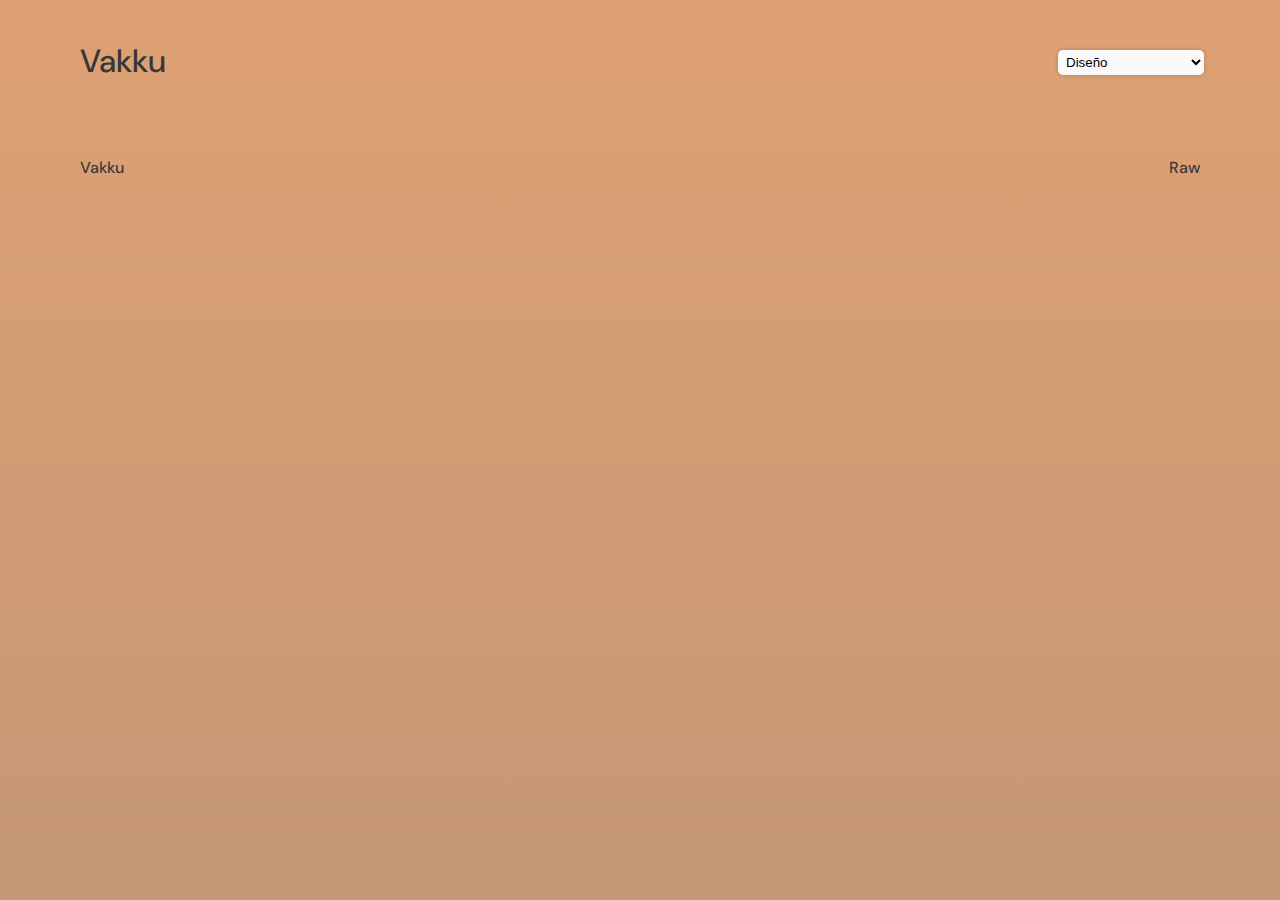
<file: index.html>
<!DOCTYPE html>
<html lang="es">
    <head>
        <meta charset="utf-8" />
        <meta name="viewport" content="width=device-width, initial-scale=1" />
        <meta name="author" content="Vakku" />
        <meta name="description" content="Portafolio profecional de Vicente Vargaws aka. Vakku.">
        <link href="style.css" rel="stylesheet" />
        <title>Vakku</title>
    </head>
    <body>
        <div class="container">
            <header>
                <h1><a href="index.html">Vakku</a></h1>
                <select name="select" id="opciones">
                    <option>Diseño</option>
                    <option value="Audiovisual">Diseño Audiovisual</option>
                    <option value="editorial">Diseño Editorial</option>
                    <option value="Grafico">Diseño Grafico</option>
                </select>
            </header>
            <main>
                <section></section>
            </main>
            <footer>
                <p><a href="https://github.com/Vakku3">Vakku</a> <a href="https://raw.githubusercontent.com/Vakku3/Clase_07/main/datos.json">Raw</a></p>
            </footer>
        </div>
        <!--Primero vamos a buscar la versión más reciente de jQuery-->
        <script src="https://cdnjs.cloudflare.com/ajax/libs/jquery/3.6.4/jquery.min.js" integrity="sha512-pumBsjNRGGqkPzKHndZMaAG+bir374sORyzM3uulLV14lN5LyykqNk8eEeUlUkB3U0M4FApyaHraT65ihJhDpQ==" crossorigin="anonymous" referrerpolicy="no-referrer"></script>
        <!--Y ahora podemos usarla-->
        <script>
           $(function () {
                $.getJSON("https://raw.githubusercontent.com/Vakku3/Clase_07/main/datos.json", function (data) {
                    console.log(data);
                    //un forEach para mostrar todos los trabajos
                    data.forEach(function (t, i) {
                        $("section").append(
                            '<article class="' + t.soporte + '"><img src="' + t.fotos[0] + '"><h2><a href="single.html?nro=' + i + '">' + t.nombre + "</a></h2><p>" + t.abstract + "</p><small>#" + t.soporte + "</small></article>"
                        );
                    });
                    //una función para interactuar con el menú
                    var valor;
                    $("#opciones").change(function () {
                        valor = $("select").val();
                        if (valor == "Audiovisual") {
                            $(".Audiovisual").fadeTo("slow", 1);
                            $(".editorial, .Grafico").fadeTo("slow", 0.1);
                        } else if (valor == "editorial") {
                            $(".editorial").fadeTo("slow", 1);
                            $(".Audiovisual, .Grafico").fadeTo("slow", 0.1);
                        } else if (valor == "Grafico") {
                            $(".Grafico").fadeTo("slow", 1);
                            $(".Audiovisual, .editorial").fadeTo("slow", 0.1);
                        } else {
                            $(".Audiovisual, .editorial, .Grafico").fadeTo("slow", 1);
                        }
                    });
                }); // cierro $.getJSON((){});
            }); //cierro $(function(){});
        </script>
    </body>
</html>
</file>
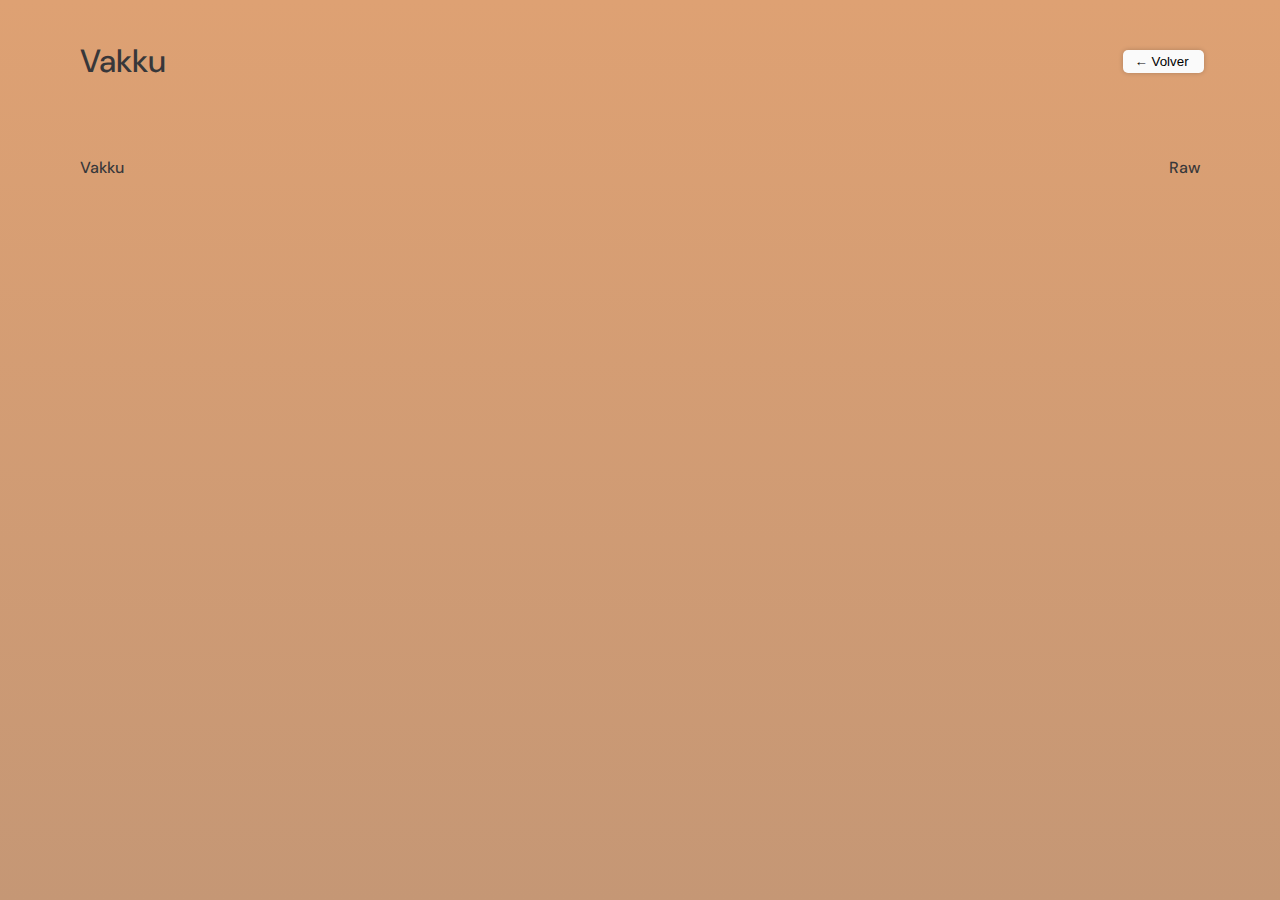
<file: single.html>
<!DOCTYPE html>
<html lang="es">
    <head>
        <meta charset="utf-8" />
        <meta name="viewport" content="width=device-width, initial-scale=1" />
        <meta name="author" content="Vakku" />
        <meta name="description" content="Portafolio profecional de Vicente Vargaws aka. Vakku.">
        <link href="style.css" rel="stylesheet" />
        <title>Vakku</title>
    </head>
    <body>
        <div class="container">
            <header>
                <h1><a href="index.html">Vakku</a></h1>
                <button id="opciones" onclick="location.href='index.html'"><span>&nbsp; &larr; Volver &nbsp;</span></button>
            </header>
            <main>
                <section></section>
            </main>
            <footer>
                 <p><a href="https://github.com/Vakku3">Vakku</a> <a href="https://raw.githubusercontent.com/Vakku3/Clase_07/main/datos.json">Raw</a></p>
            </footer>
        </div>
        <!--Primero vamos a buscar la versión más reciente de jQuery-->
        <script src="https://cdnjs.cloudflare.com/ajax/libs/jquery/3.6.4/jquery.min.js" integrity="sha512-pumBsjNRGGqkPzKHndZMaAG+bir374sORyzM3uulLV14lN5LyykqNk8eEeUlUkB3U0M4FApyaHraT65ihJhDpQ==" crossorigin="anonymous" referrerpolicy="no-referrer"></script>
        <!--Y ahora podemos usarla-->
        <script>
            $(function () {
                //partimos tal como en la clase 2 o en la evaluación Nº1
                var n = new URLSearchParams(window.location.search).get("nro");
                //ponemos una condición
                if (n != null) {
                    //ahora vamos por los datos
                    $.getJSON("https://raw.githubusercontent.com/Vakku3/Clase_07/main/datos.json", function (data) {
                        console.log(data);
                        //no es necesario el forEach para mostrar el detalle de un trabajo
                        $("section").append("<div><h2>" + data[n].nombre + "</a></h2><p>" + data[n].texto + "</p><small>#" + data[n].soporte + "</small></div>");
                        //si es necesario para mostrar todas sus fotos
                        data[n].fotos.forEach((x) => {
                            $("section").append('<div><img src="' + x + '"></div>');
                        });
                    }); // cierro $.getJSON((){});
                } else {
                    $("section").html('<div><h2>😓 <a href="index.html">Algo salió mal</a></h2></div>').css("min-height", "70vh");
                }
                //lo que sigue es algo de CSS para el botón
                $("button").css("cursor","pointer");
            }); //cierro $(function(){});
        </script>
    </body>
</html>
</file>
<file: style.css>
@charset "UTF-8";

@import url("https://fonts.googleapis.com/css2?family=DM+Sans:wght@400;500&display=swap");

:root{
    --figura: #222;
    --fondo: linear-gradient(#dea173,
        #c59775);
    --fuente: "DM Sans", sans-serif;    
}

* {
    margin: 0;
    padding: 0;
    transition: color ease 0.5s;
}

html,
body {
    min-height: 100%;
}

body {
    color: var(--figura);
    background: var(--fondo);
    font-family: var(--fuente);
    font-size: 100%;
    font-weight: 400;
}

a {
    color: rgba(0, 20, 40, 0.75);
    text-decoration: none;
}

a:hover {
    color: rgb(68, 57, 38);
    text-decoration: underline;
}

h1,
h2,
h3,
h4,
h5,
h6,
a {
    font-weight: 500;
}

div.container {
    padding: 5vh 5vw;
}

header {
    position: relative;
    padding-bottom: 2rem;
}

header h1 {
    padding-left: 1rem;
    padding-top:calc(1rem - 2.4vw);
    line-height: 1;
    font-size:calc(1.2rem + 1vw);
}

#opciones {
    top: 0.3rem;
    right: 0.75rem;
    position: absolute;
    padding: 0.25rem 0.5rem 0.25rem 0.25rem;
    border:none;
    border-radius: 5px 5px;
    box-shadow: 0 0 5px rgba(0, 0, 0, 0.2);
    background:#fafafa;
}

#opciones:hover {
    background:#fff;
    transition: background .5s ease;
}

section {
    display: flex;
    flex-direction: row;
    flex-wrap: wrap;
}

section article {
    width: 23%;
    margin: 1%;
    background: #fff;
    box-shadow: 0 0 5px rgba(0, 0, 0, 0.2);
    border-radius: 5px;
}

@media (max-width: 767.98px) {
    section article {
        width: 46%;
        margin: 2%;
    }
}

section article img {
    width: 100%;
    height: auto;
    border-radius: 5px 5px 0 0;
}

section article h2 {
    line-height: 1;
    padding: 0.75rem 0.75rem 0 0.75rem;
    font-size: 1.2rem;
}

section article p {
    padding: 0.25rem 0.75rem;
}

section article small {
    padding: 0.25rem 0.75rem 1rem 0.75rem;
    display: block;
}

section div {
    width: calc(50% - 2rem);
    padding: 1rem;
}

@media (max-width: 767.98px) {
    section div {
        width: calc(100% - 2rem);
        padding: 1rem;
    }
}

section div h2 {
    margin-bottom: 1rem;
}

section div p {
    margin-bottom: 1rem;
}

section div small {
    background: #fff;
    padding: 0.5rem;
    box-shadow: 0 0 5px rgba(0, 0, 0, 0.1);
    border-radius: 5px;
}

section div img {
    width: 100%;
    height: auto;
}

footer p {
    padding: 3rem 1rem 0 1rem;
    display: flex;
    justify-content: space-between;
    align-items: center;
}
</file>
